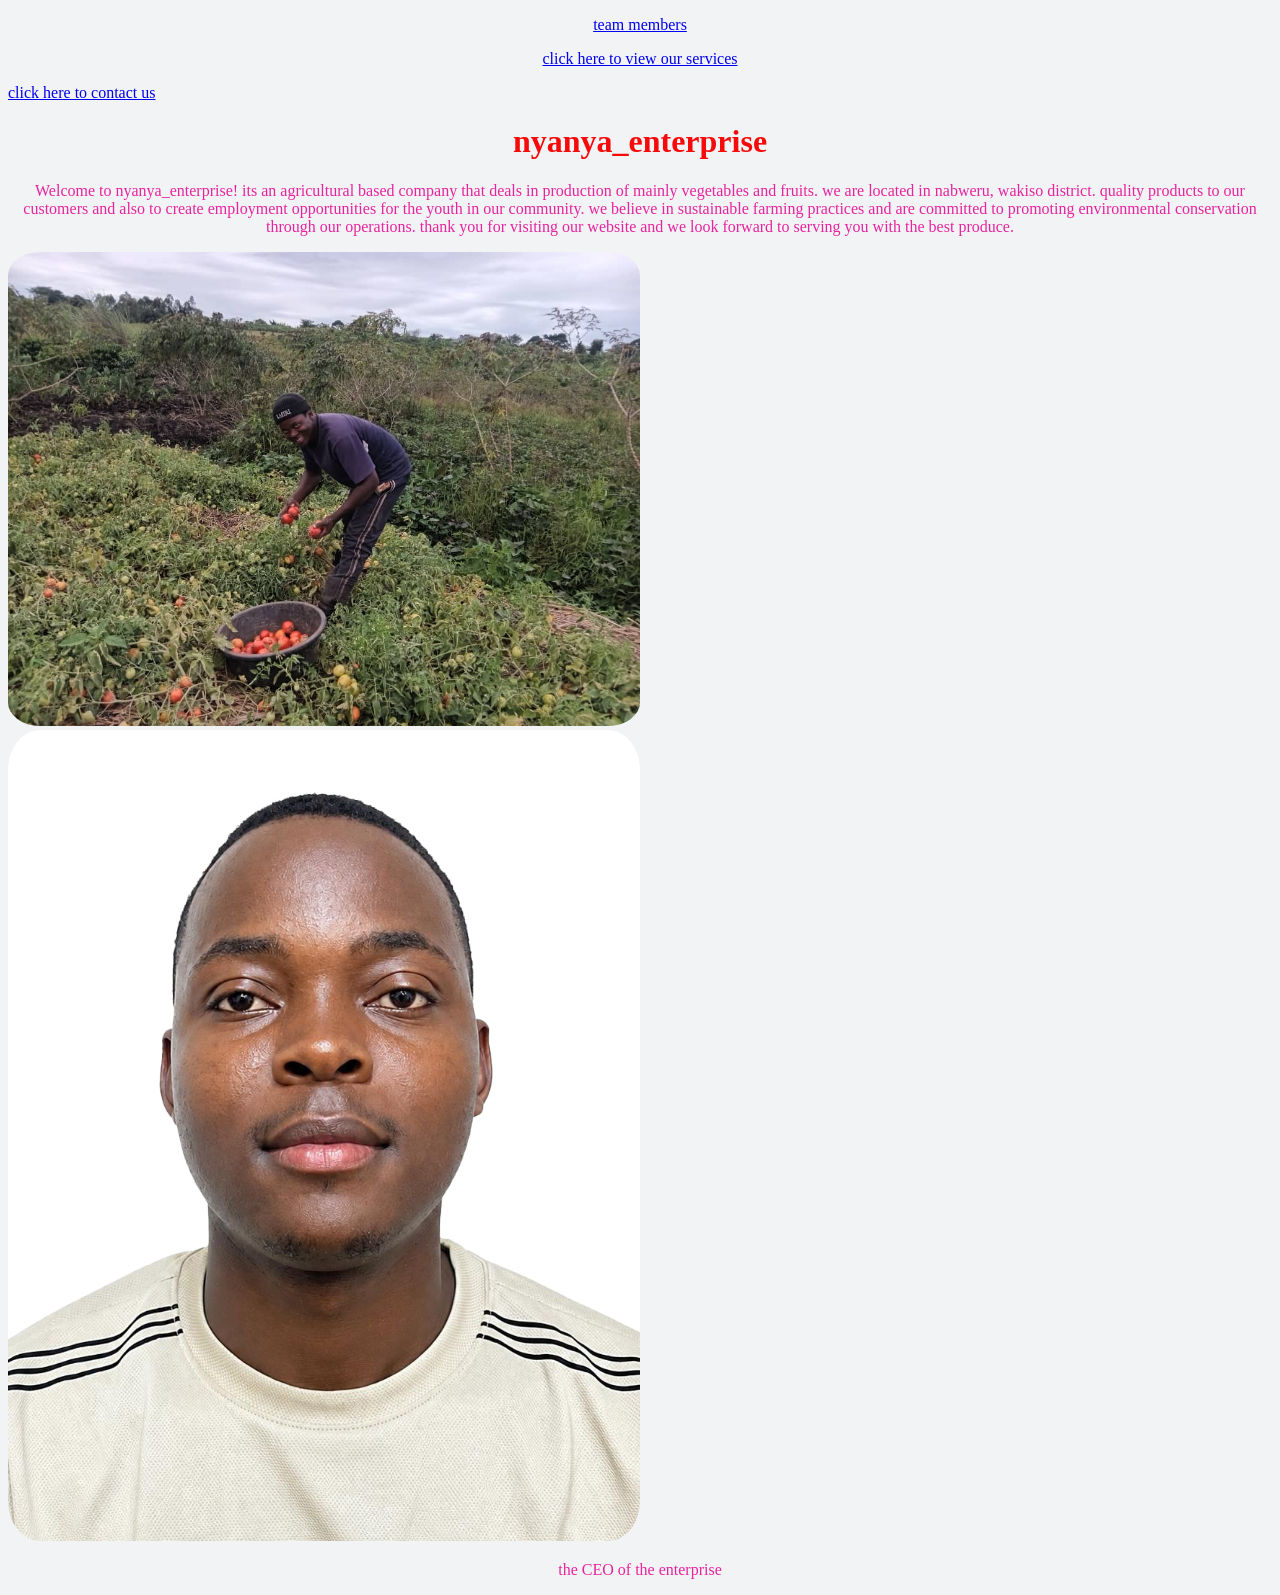
<file: index.html>
<!DOCTYPE html>
<html lang="en">
<head>
    <meta charset="UTF-8">
    <meta name="viewport" content="width=device-width, initial-scale=1.0">
    <title>nyanya_enterprise</title>
    <link rel="stylesheet" href="style.css">
</head>
<body>
    <p><a href="our_team.html">team members</a></p>
   <p><a href="service_page.html">click here to view our services</a></p>
    <a href="contact_page.html">click here to contact us</a>
    <h1>nyanya_enterprise</h1>
    <p>Welcome to nyanya_enterprise! its an agricultural based company
        that deals in production of mainly vegetables and fruits. we are located in nabweru, wakiso district.
         quality products to our customers and also to create employment opportunities for the youth in our community. 
         we believe in sustainable farming practices and are committed to promoting environmental conservation through our operations.
          thank you for visiting our website and we look forward to serving you with the best produce.
    </p>
    <img src="mike.jpg" alt="my photo"> 
    <img src="MOVIC.jpg" alt="my photo">
    <p>the CEO of the enterprise</p>
</body>
</html>
</file>
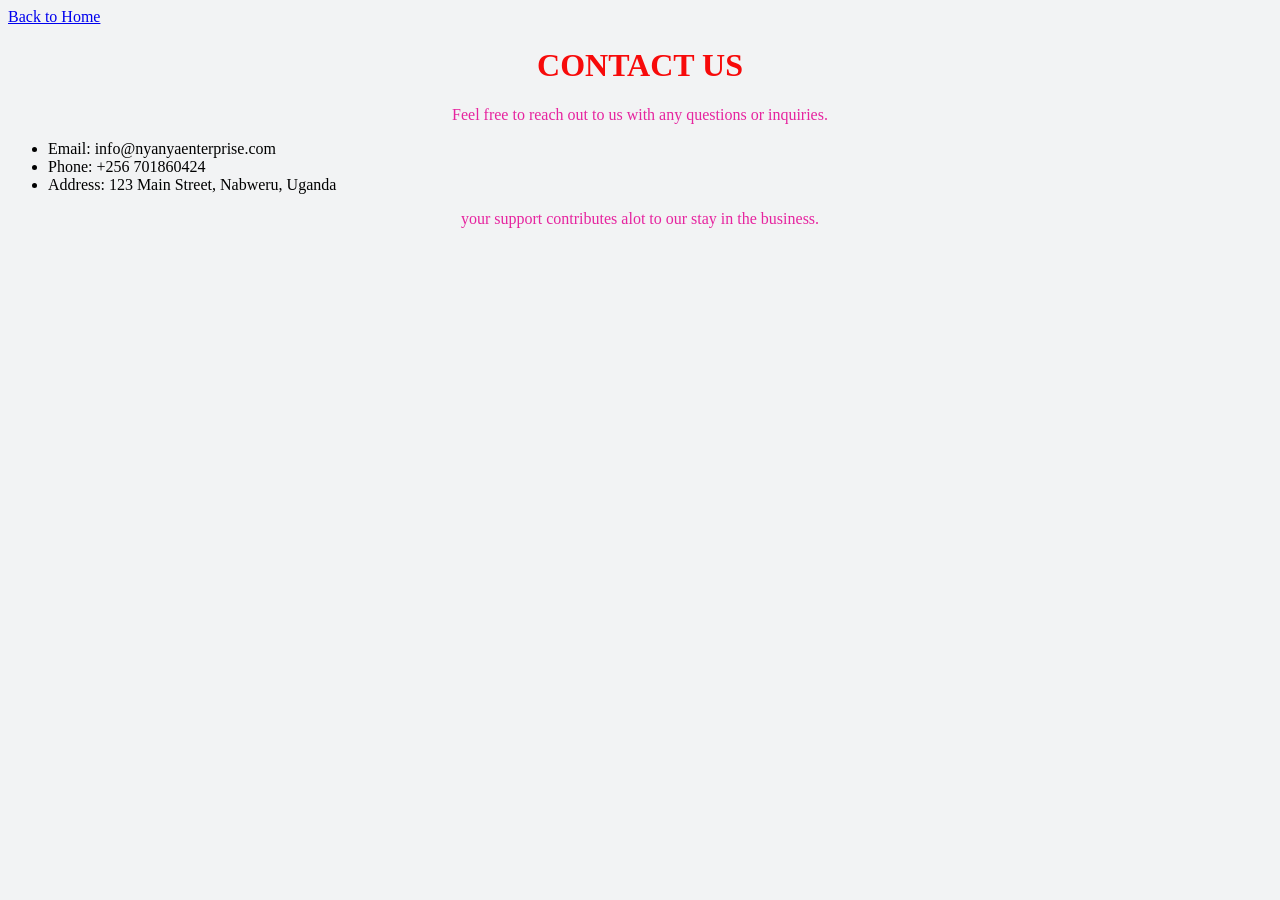
<file: contact_page.html>
<!DOCTYPE html>
<html lang="en">
<head>
    <meta charset="UTF-8">
    <meta name="viewport" content="width=device-width, initial-scale=1.0">
    <title>contact page</title>
    <link rel="stylesheet" href="style.css">
</head>
<body>
    <a href="index.html">Back to Home</a>
    <h1>CONTACT US</h1>
    <p>Feel free to reach out to us with any questions or inquiries.</p>
    <ul>
        <li>Email: info@nyanyaenterprise.com</li>
        <li>Phone: +256 701860424</li>
        <li>Address: 123 Main Street, Nabweru, Uganda</li>
    </ul>
    <p>your support contributes alot to our stay in the business.</p>
</body>
</html>
</file>
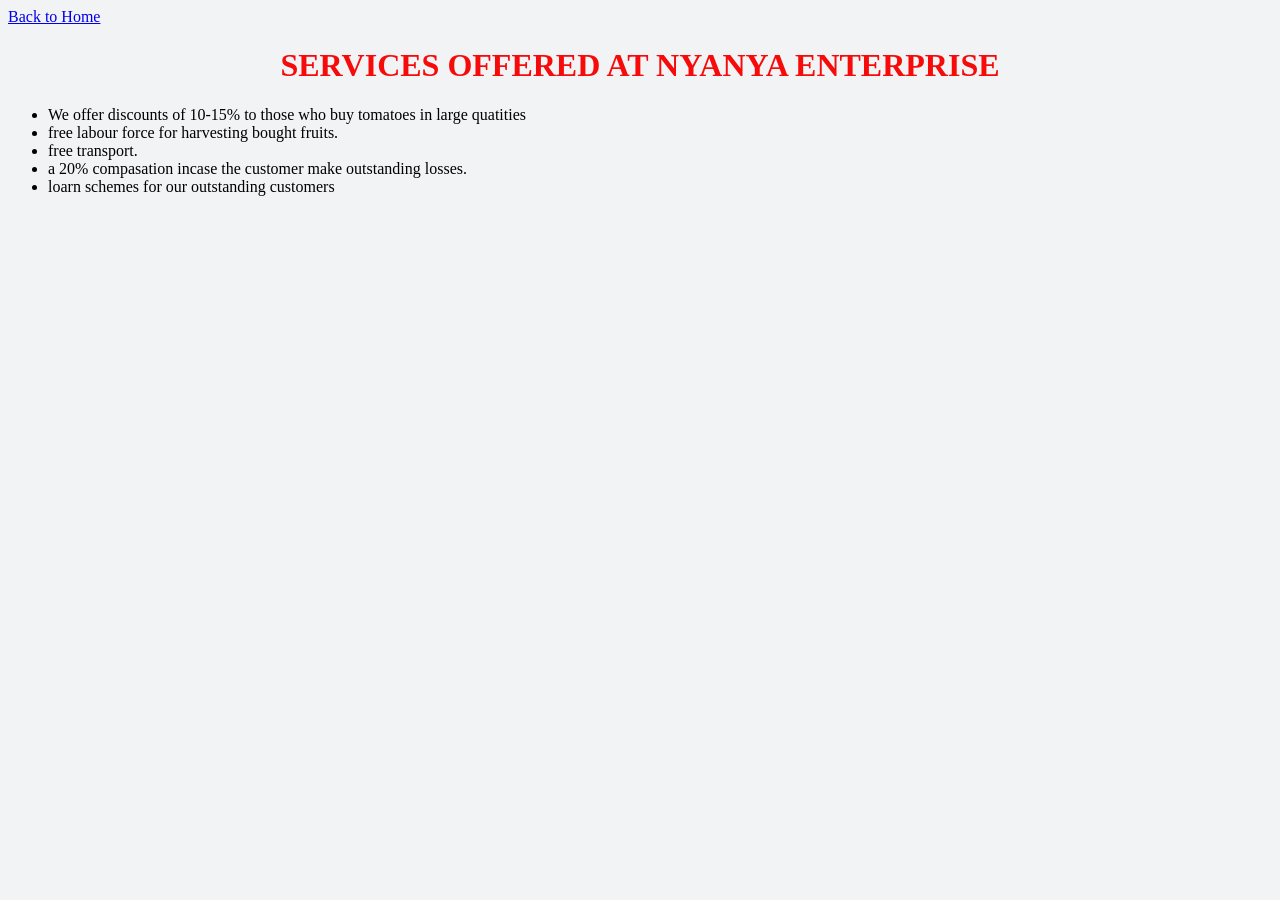
<file: service_page.html>
<!DOCTYPE html>
<html lang="en">
<head>
    <meta charset="UTF-8">
    <meta name="viewport" content="width=device-width, initial-scale=1.0">
    <title>service_page</title>
    <link rel="stylesheet" href="style.css">
</head>
<body>
    <a href="index.html">Back to Home</a>
    <h1>SERVICES OFFERED AT NYANYA ENTERPRISE</h1>
    <UL>
    <LI>We offer discounts of 10-15% to those who buy tomatoes in large quatities</LI>
    <LI>free labour force for harvesting bought fruits.</LI>
    <LI>free transport.</LI>
    <LI>a 20% compasation incase the customer make outstanding losses.</LI>
    <LI>loarn schemes for our outstanding customers</LI>
    </UL>
    
</body>
</html>
</file>
<file: style.css>
body{
    background-color:rgb(242, 243, 244);
}
img{
    width: 50%;
    border-radius: 5%;
}h1{
    text-align: center;
    color: rgb(247, 10, 10);
}p{
    text-align: center;
    color: rgb(230, 36, 159);
}
</file>
